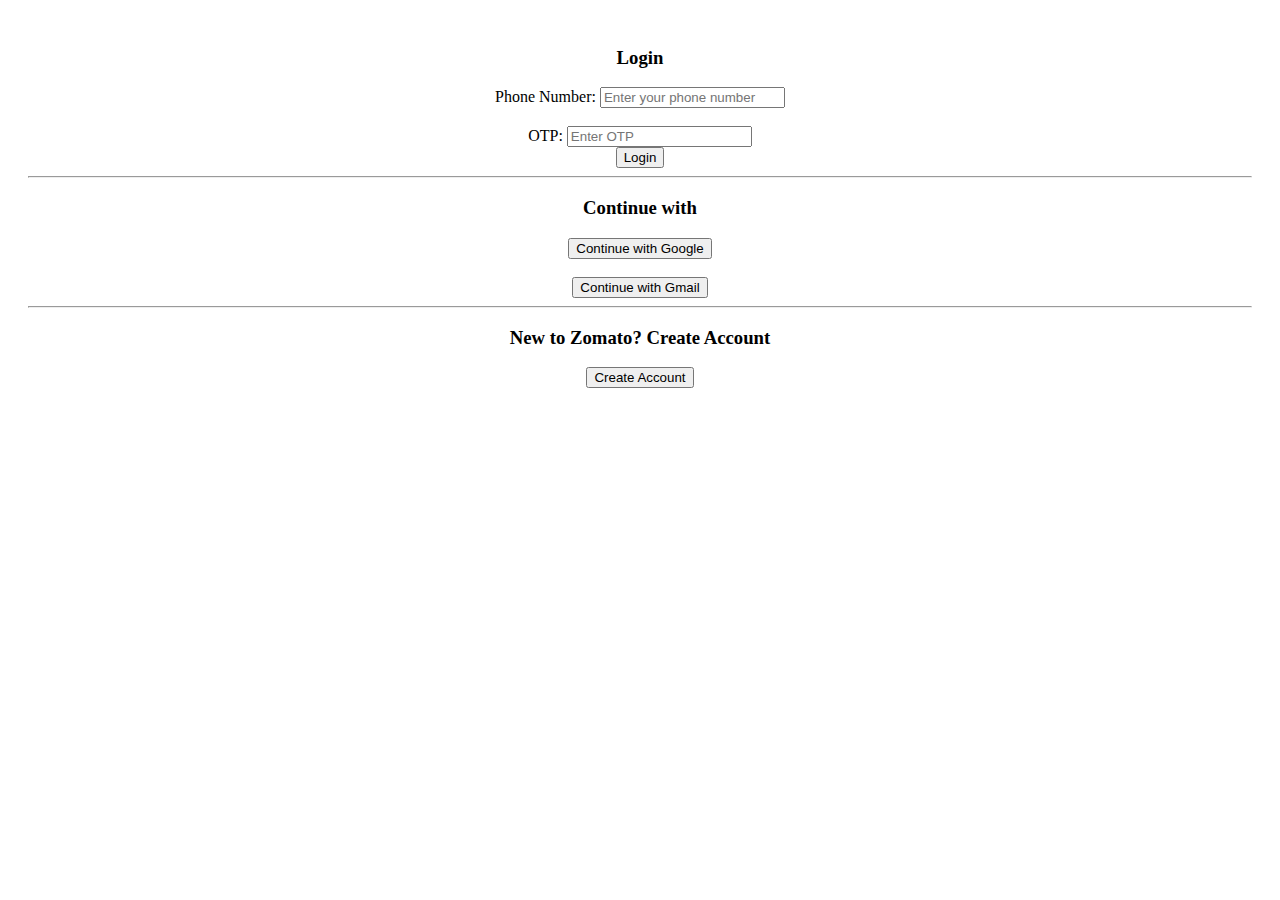
<file: Login.html>
<!DOCTYPE html>
<html lang="en">
<head>
    <meta charset="UTF-8">
    <meta name="viewport" content="width=device-width, initial-scale=1.0">
    <title>Zomato login</title>
</head>
<body>
    <div style="text-align: center; padding: 20px;">
    
        
        <!-- Login with Phone or OTP -->
        <h3>Login </h3>
        <form>
            <label for="phone">Phone Number:</label>
            <input type="tel" id="phone" name="phone" placeholder="Enter your phone number" required>
            <br><br> 
            
            <label for="otp">OTP:</label>
            <input type="text" id="otp" name="otp" placeholder="Enter OTP" required>
            <br> 

            <input type="submit" value="Login">
        </form>
        <hr>
        <!-- Continue with Google or Gmail -->
        <h3>Continue with</h3>
        <button onclick="alert('Continue with Google')">Continue with Google</button><br><br>
        <button onclick="alert('Continue with Gmail')">Continue with Gmail</button>
        <hr>
        <!-- New to Zomato? Create Account -->
        <h3>New to Zomato? Create Account</h3>
        <button>Create Account</button>
    </div>
</body>
</html>
</file>
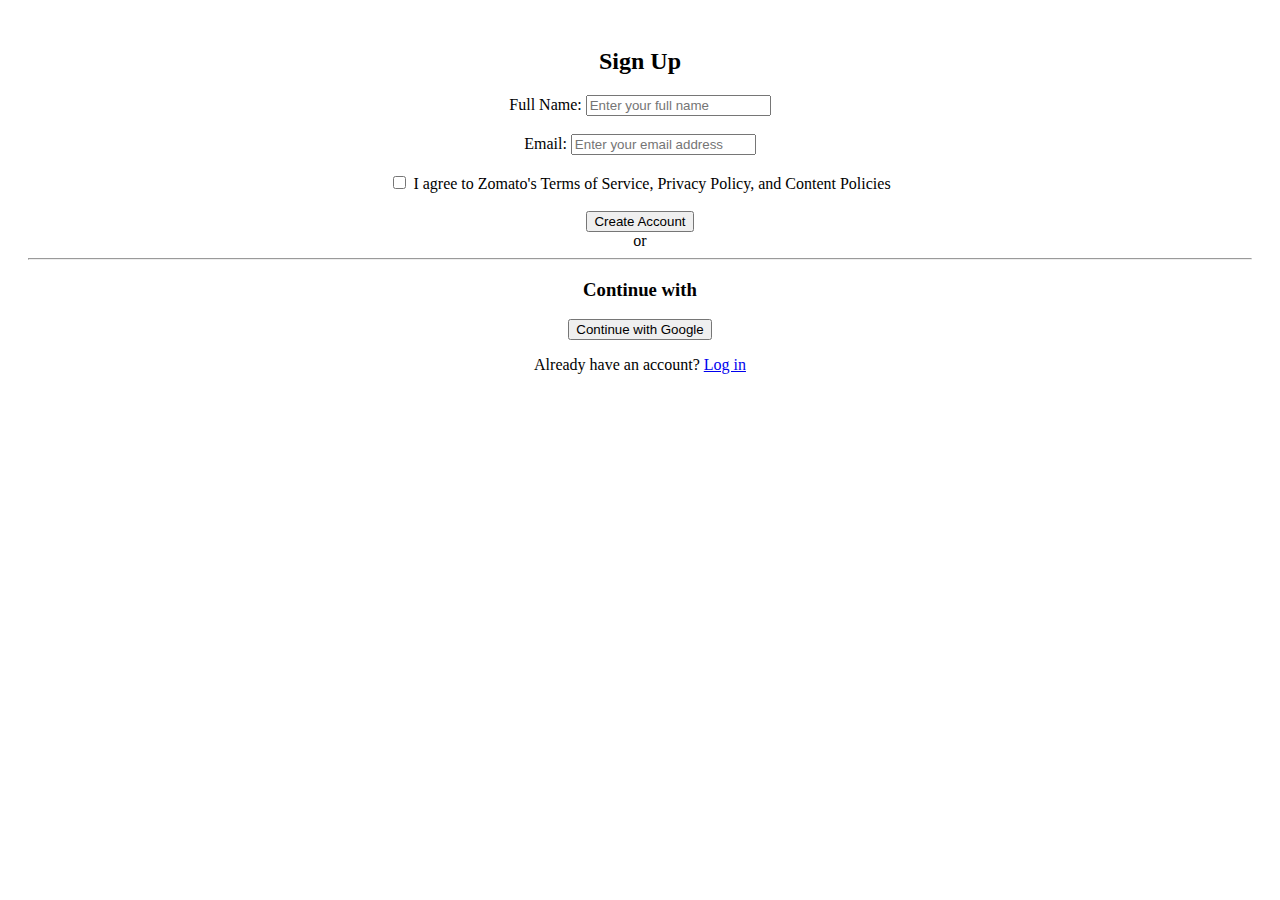
<file: Signup.html>
<!DOCTYPE html>
<html lang="en">
<head>
    <meta charset="UTF-8">
    <meta name="viewport" content="width=device-width, initial-scale=1.0">
    <title>Sign up page</title>
</head>
<body>
    

    <div style="text-align: center; padding: 20px;">
        <h2> Sign Up</h2>
        
        <!-- Sign Up Form -->
        <form>
            <label for="fullName">Full Name:</label>
            <input type="text" id="fullName" name="fullName" placeholder="Enter your full name" required>
            <br><br>
            
            <label for="email">Email:</label>
            <input type="email" id="email" name="email" placeholder="Enter your email address" required>
            <br><br>

            <input type="checkbox" id="termsCheckbox" name="termsCheckbox" required>
            <label for="termsCheckbox">I agree to Zomato's Terms of Service, Privacy Policy, and Content Policies</label>
            <br><br>

            <input type="submit" value="Create Account"> 
            <br> or <hr>
        </form>

        <!-- Continue with Google -->
        <h3>Continue with</h3>
        <button>Continue with Google</button>

        <!-- Already have an account? Log in -->
        <p>Already have an account? <a href="./Login.html">Log in</a></p>
    </div>


</body>
</html>
</file>
